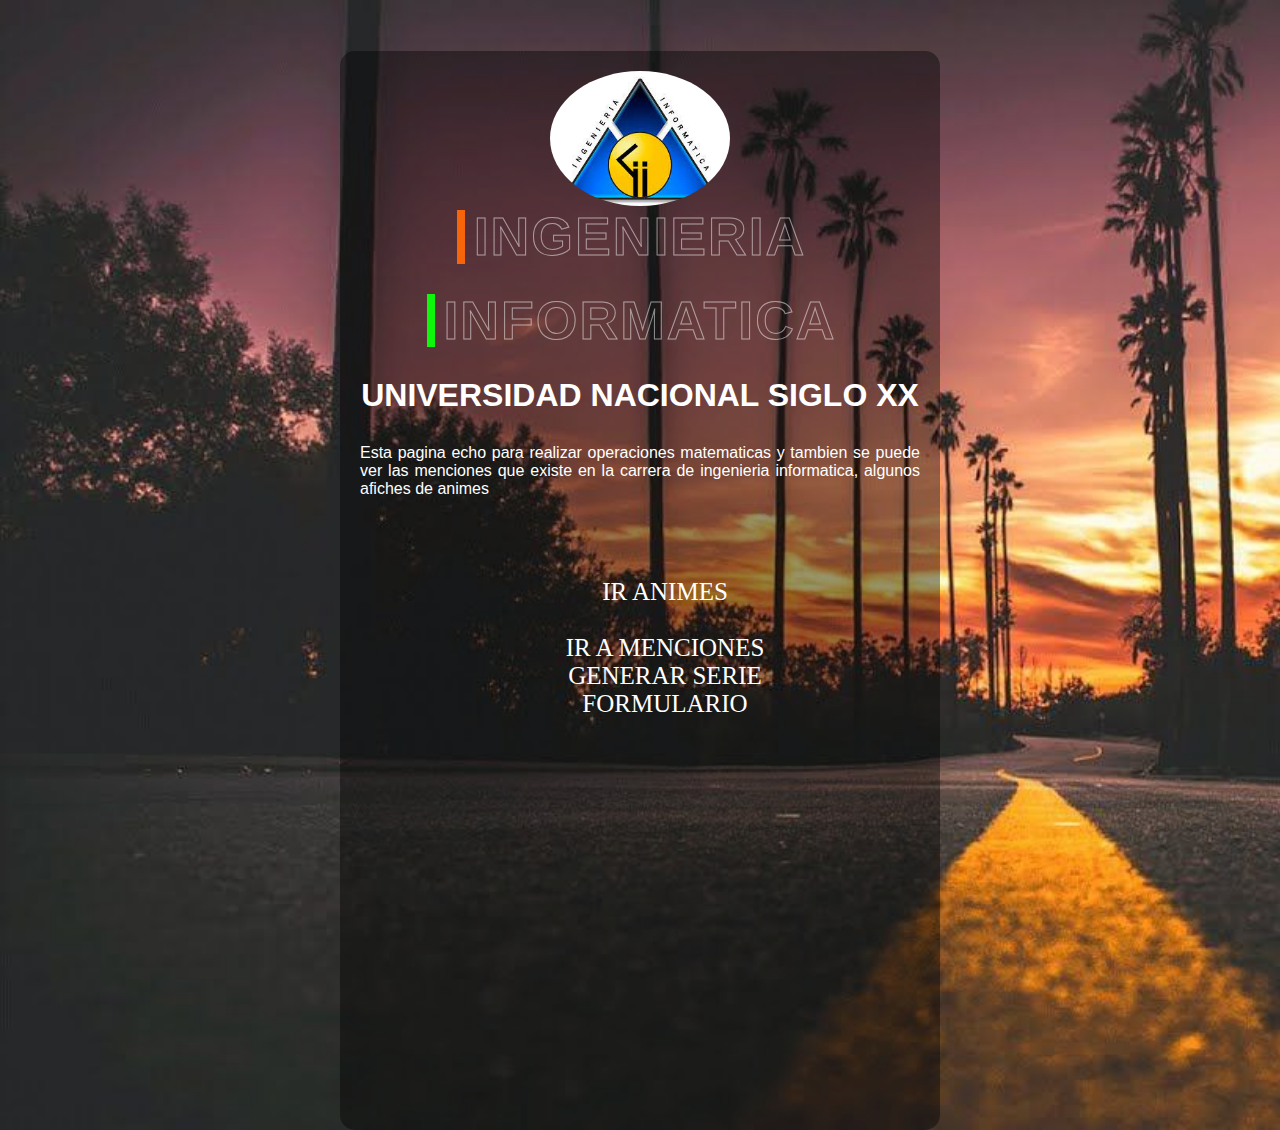
<file: index.html>
<!DOCTYPE html>
<html lang="en">
<head>
    <meta charset="UTF-8">
    <meta http-equiv="X-UA-Compatible" content="IE=edge">
    <meta name="viewport" content="width=device-width, initial-scale=1.0">
    <title>Document</title>
    
<link rel="stylesheet" href="pagina.css">
</head>
<body>
    
   <section class="box">
<img src="images.jpg" width="180" alt="" class="box-img">
<div class="t">
    <ul>
        <h6><li style="--clr:#f7650a"><a href="#" data-text="&nbsp;INGENIERIA&nbsp;">&nbsp;INGENIERIA&nbsp;</a></li></h6>
        <h6><li style="--clr:#0ef70a"><a href="#" data-text="&nbsp;INFORMATICA&nbsp;">&nbsp;INFORMATICA&nbsp;</a></li></h6>
       
        <h1> UNIVERSIDAD NACIONAL SIGLO XX</h1>
        <p>Esta pagina echo para realizar operaciones matematicas y tambien se puede ver las menciones que existe en la carrera de ingenieria informatica, algunos afiches de animes </p>
        <div class="hola">
            <a href="1.html">IR ANIMES</a> <br>   
            <br>
            <a href="mencion.html"> IR A MENCIONES</a> 
            <br>
           <a href="ejercicio1.html">GENERAR SERIE</a>
           <br>
           <a href="3.html">FORMULARIO</a>
            </div> 
            
    </ul>


</div>
</section> 
</body>
</html>
</file>
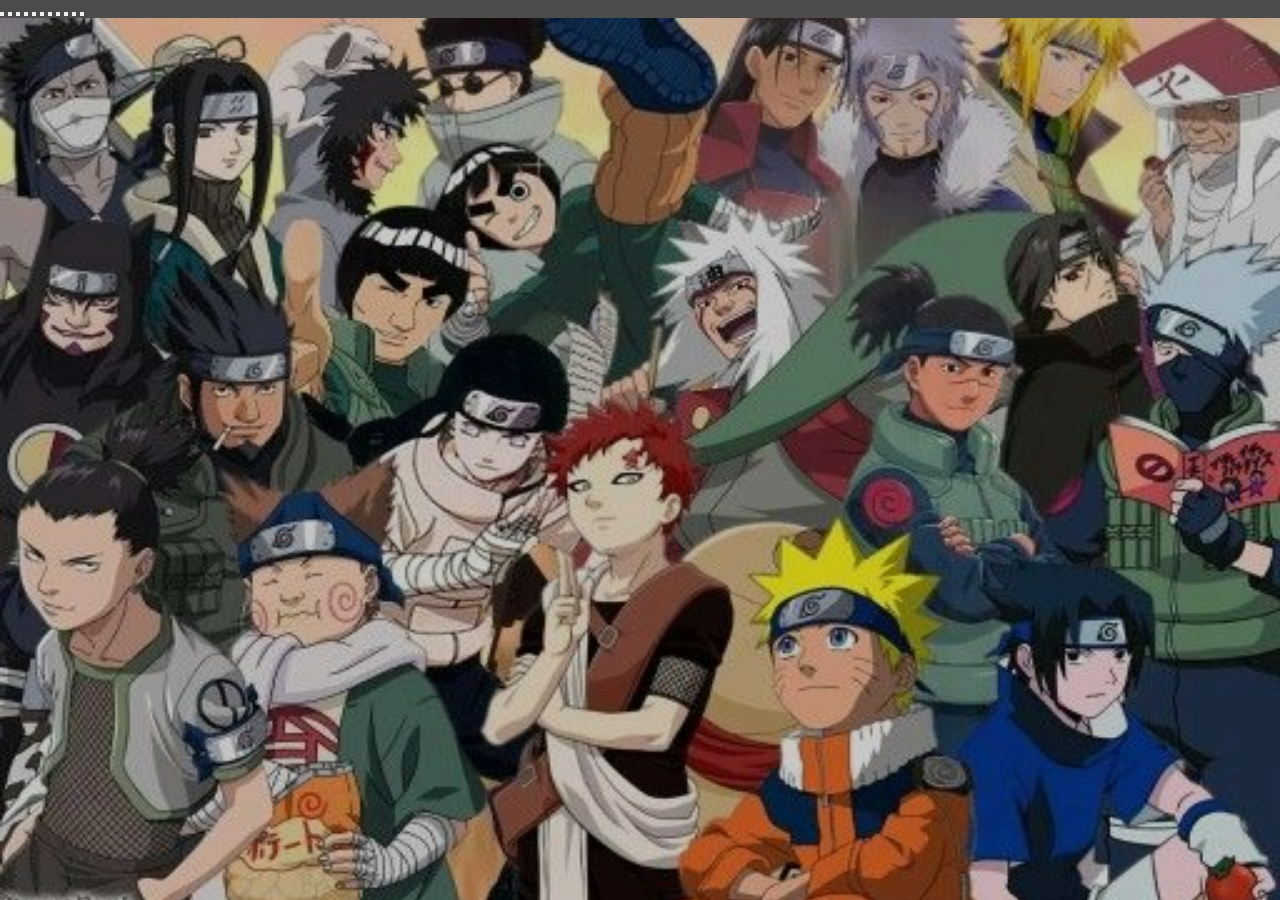
<file: 1.html>
<!DOCTYPE html>
<html lang="en">
<head>
    <meta charset="UTF-8">
    <meta http-equiv="X-UA-Compatible" content="IE=edge">
    <meta name="viewport" content="width=device-width, initial-scale=1.0">
    <title>ANIME</title>
    <link rel="stylesheet" href="1.css">
    <link href="https://cdn.jsdelivr.net/npm/bootstrap@5.0.2/dist/css/bootstrap.min.css" rel="stylesheet" integrity="sha384-EVSTQN3/azprG1Anm3QDgpJLIm9Nao0Yz1ztcQTwFspd3yD65VohhpuuCOmLASjC" crossorigin="anonymous">
    <script src="https://cdn.jsdelivr.net/npm/bootstrap@5.0.2/dist/js/bootstrap.bundle.min.js" integrity="sha384-MrcW6ZMFYlzcLA8Nl+NtUVF0sA7MsXsP1UyJoMp4YLEuNSfAP+JcXn/tWtIaxVXM" crossorigin="anonymous"></script>
</head>
<body>
  <header>
   

    <div id="carouselExampleCaptions" class="carousel slide" data-bs-ride="carousel">
        <div class="carousel-indicators">
          <button type="button" data-bs-target="#carouselExampleCaptions" data-bs-slide-to="0" class="active" aria-current="true" aria-label="Slide 1"></button>
          <button type="button" data-bs-target="#carouselExampleCaptions" data-bs-slide-to="1" aria-label="Slide 2"></button>
          <button type="button" data-bs-target="#carouselExampleCaptions" data-bs-slide-to="2" aria-label="Slide 3"></button>
          <button type="button" data-bs-target="#carouselExampleCaptions" data-bs-slide-to="3" aria-label="Slide 4"></button>
          <button type="button" data-bs-target="#carouselExampleCaptions" data-bs-slide-to="4" aria-label="Slide 5"></button>
          <button type="button" data-bs-target="#carouselExampleCaptions" data-bs-slide-to="5" aria-label="Slide 6"></button>
          <button type="button" data-bs-target="#carouselExampleCaptions" data-bs-slide-to="6" aria-label="Slide 7"></button>
          <button type="button" data-bs-target="#carouselExampleCaptions" data-bs-slide-to="7" aria-label="Slide 8"></button>
          <button type="button" data-bs-target="#carouselExampleCaptions" data-bs-slide-to="8" aria-label="Slide 9"></button>
          <button type="button" data-bs-target="#carouselExampleCaptions" data-bs-slide-to="9" aria-label="Slide 10"></button>
          <button type="button" data-bs-target="#carouselExampleCaptions" data-bs-slide-to="10" aria-label="Slide 11"></button>
        </div>
        <div class="carousel-inner">
          <div class="carousel-item active">
            <img src="hola.jpg" class="hola" alt="...">
            <div class="carousel-caption d-none d-md-block">
             <div class="box">
                <h1>Naruto</h1>
              <p>La obra narra la historia de un ninja huérfano adolescente llamado Naruto Uzumaki, cuyos padres murieron en el ataque del Zorro Demonio de Nueve Colas, y quien aspira a convertirse en Hokage (líder de su aldea) con el propósito de ser reconocido como alguien importante dentro de la aldea y entre sus compañeros.</p>
            </div>
            </div>
          </div>
          <div class="carousel-item">
            <img src="q.jpg" class="hola" alt="...">
            <div class="carousel-caption d-none d-md-block">
                <div class="box">
                <h1>Naruto Shippuden</h1>
              <p>La segunda fase de Naruto trae una dinámica completamente nueva al anime: adolescentes. Los personajes que hemos seguido desde el examen de Chunin son mayores y más poderosos. Es en Naruto Shippuden donde vemos a los ninjas alcanzar su máximo potencial y enfrentar desafíos que han puesto en peligro a todo el mundo shinobi.</p>
            </div>
            </div>
          </div>
          <div class="carousel-item">
            <img src="3.jpg" class="hola" alt="...">
            <div class="carousel-caption d-none d-md-block">
                <div class="box">
                <h1>Dragon Ball Z</h1>
              <p>La trama de Dragon Ball Z se centra en la vida adulta de Son Goku, quien tendrá que defender la tierra de los numerosos villanos que amenazan con destruirla. Además, la serie trama de forma paralela la madurez de su hijo Gohan. La producción destaca por tener un tono más serio que su predecesora</p>
            </div>
        </div>
          </div>
          <div class="carousel-item">
            <img src="4.jpg" class="hola" alt="...">
            <div class="carousel-caption d-none d-md-block">
                <div class="box">
                <h1>Dragon Ball Super</h1>
              <p>Dragon Ball Super (ドラゴンボール 超 スーパー Doragon Bōru Sūpā) es una serie de manga japonesa escrita por Akira Toriyama e ilustrada por Toyotarō. Se trata de una secuela del manga original de Dragon Ball de Toriyama, que sigue las aventuras de Goku y sus amigos durante el lapso de diez años tras la derrota de Majin Boo</p>
            </div>
        </div>
          </div>
          <div class="carousel-item">
            <img src="5.jpg" class="hola" alt="...">
            <div class="carousel-caption d-none d-md-block">
                <div class="box">
                <h1>Nanatsu no Taizai</h1>
              <p>La soberbia, la avaricia, la lujuria, la ira, la gula, la envidia y la pereza son las siete pasiones del alma que la tradición eclesiástica ha fijado como «pecados capitales». Independientemente de la vigencia o no de la idea de pecado en nuestras sociedades, son siete pasiones muy arraigadas en la psique humana</p>
            </div>
        </div>
          </div>
          <div class="carousel-item">
            <img src="6.jpg" class="hola" alt="...">
            <div class="carousel-caption d-none d-md-block">
                <div class="box">
                <h1>Kimetsu no Yaiba</h1>
              <p>Kimetsu no Yaiba, también conocida bajo su nombre en inglés Demon Slayer , es una serie de manga escrita e ilustrada por Koyoharu Gotōge, cuya publicación comenzó el 15 de febrero de 2016 en la revista semanal Shūkan Shōnen Jump de la editorial Shūeisha. Una adaptación a serie de anime producida por el estudio Ufotable fue estrenada el 6 de abril de 2019 y finalizó el 28 de septiembre de ese mismo año.</p>
            </div>
        </div>
          </div>
          <div class="carousel-item">
            <img src="7.jpg" class="hola" alt="...">
            <div class="carousel-caption d-none d-md-block">
                <div class="box">
                <h1>Humter x Humter</h1>
              <p>Hunter × Hunter  es una serie de manga escrita e ilustrada por Yoshihiro Togashi. La historia tiene como protagonista a Gon Freecss, un niño de doce años que desea encontrar a su padre a toda costa, por lo que decide convertirse en «cazador», justo como él, y de alguna forma hallar su paradero</p>
            </div>
        </div>
          </div>
          <div class="carousel-item">
            <img src="8.jpg" class="hola" alt="...">
            <div class="carousel-caption d-none d-md-block">
                <div class="box">
                <h1>One Punch Man</h1>
              <p>Sinopsis & Info. Saitama es un poderoso superhéroe capaz de derrotar a quien se le ponga por delante con un único golpe de su puño. El joven de 25 años vive en la Ciudad Z, una zona que continuamente está siendo invadida por monstruos que aparecen de la nada.</p>
            </div>
        </div>
          </div>
          <div class="carousel-item">
            <img src="9.jpg" class="hola" alt="...">
            <div class="carousel-caption d-none d-md-block">
                <div class="box">
                <h1>One Piece</h1>
              <p>One Piece es la historia de un chico llamado Monkey D. Luffy, quién se inspiró en Shanks, un pirata que le salvó la vida, para convertirse en el Rey de los Piratas. Al comienzo de la serie, veinticuatro años antes de la historia actual, un pirata llamado Gol D.</p>
            </div>
        </div>
          </div>
          <div class="carousel-item">
            <img src="10.jpg" class="hola" alt="...">
            <div class="carousel-caption d-none d-md-block">
                <div class="box">
                <h1>tokyo ghoul</h1>
              <p>Se trata de una producción de terror con violencia explícita y ambientación sobrenatural que presenta una ciudad de Tokio en la que mueren personas inocentes a manos de ghouls, seres misteriosos que se alimentan de humanos.</p>
            </div>
          </div>
        </div>
        <button class="carousel-control-prev" type="button" data-bs-target="#carouselExampleCaptions" data-bs-slide="prev">
          <span class="carousel-control-prev-icon" aria-hidden="true"></span>
          <span class="visually-hidden">Previous</span>
        </button>
        <button class="carousel-control-next" type="button" data-bs-target="#carouselExampleCaptions" data-bs-slide="next">
          <span class="carousel-control-next-icon" aria-hidden="true"></span>
          <span class="visually-hidden">Next</span>
        </button>
      </div>
</body>
</html>
</file>
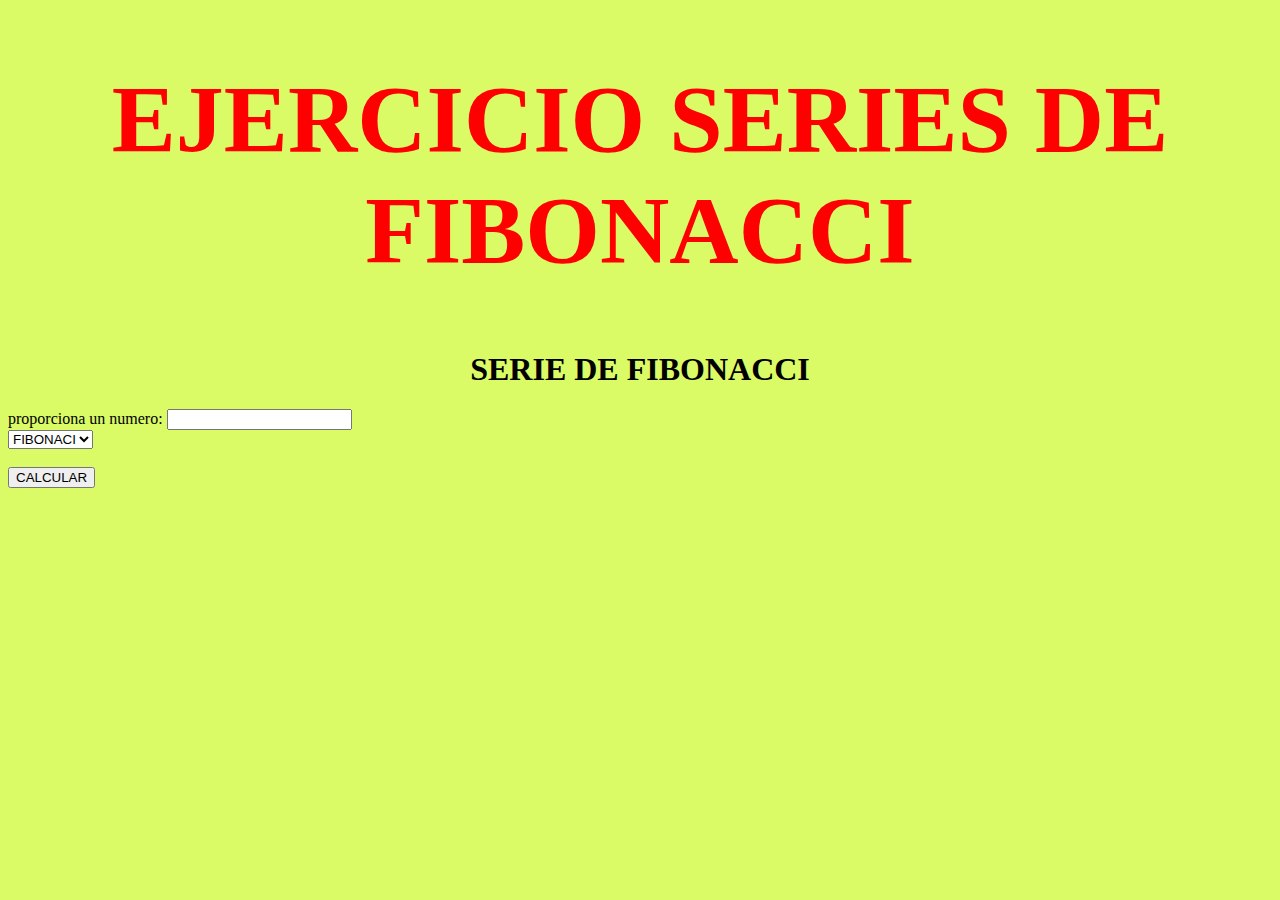
<file: ejercicio1.html>
<!DOCTYPE html>
<html lang="en">
<head>
    <meta charset="UTF-8">
    <meta http-equiv="X-UA-Compatible" content="IE=edge">
    <meta name="viewport" content="width=device-width, initial-scale=1.0">
    <title>Document</title>
    <font  face ="arial black"   size="16" color="red"><center><h1>EJERCICIO SERIES DE FIBONACCI</h1></center></font>
    <script src="ejer1.js"></script>
    <link rel="stylesheet" href="ejer1.css">
</head>
<body>
   <h1><center>SERIE DE FIBONACCI</center></h1>
   <label>proporciona un numero:</label>
   <input type="text" onchange="sucesionFibonacci(this);"/>
   <br>
   <div id="resultado" style="color:red"></div>
   <select name="" id="idselec" >
    <option value="1">FIBONACI</option>
    <option value="2">PRIMOS</option>
</select><br><br>
   <input type="submit" value="CALCULAR" onclick="sucesionFibonacci(entrada);">
   <div id="resultado"></div>

</body>
</html>
</file>
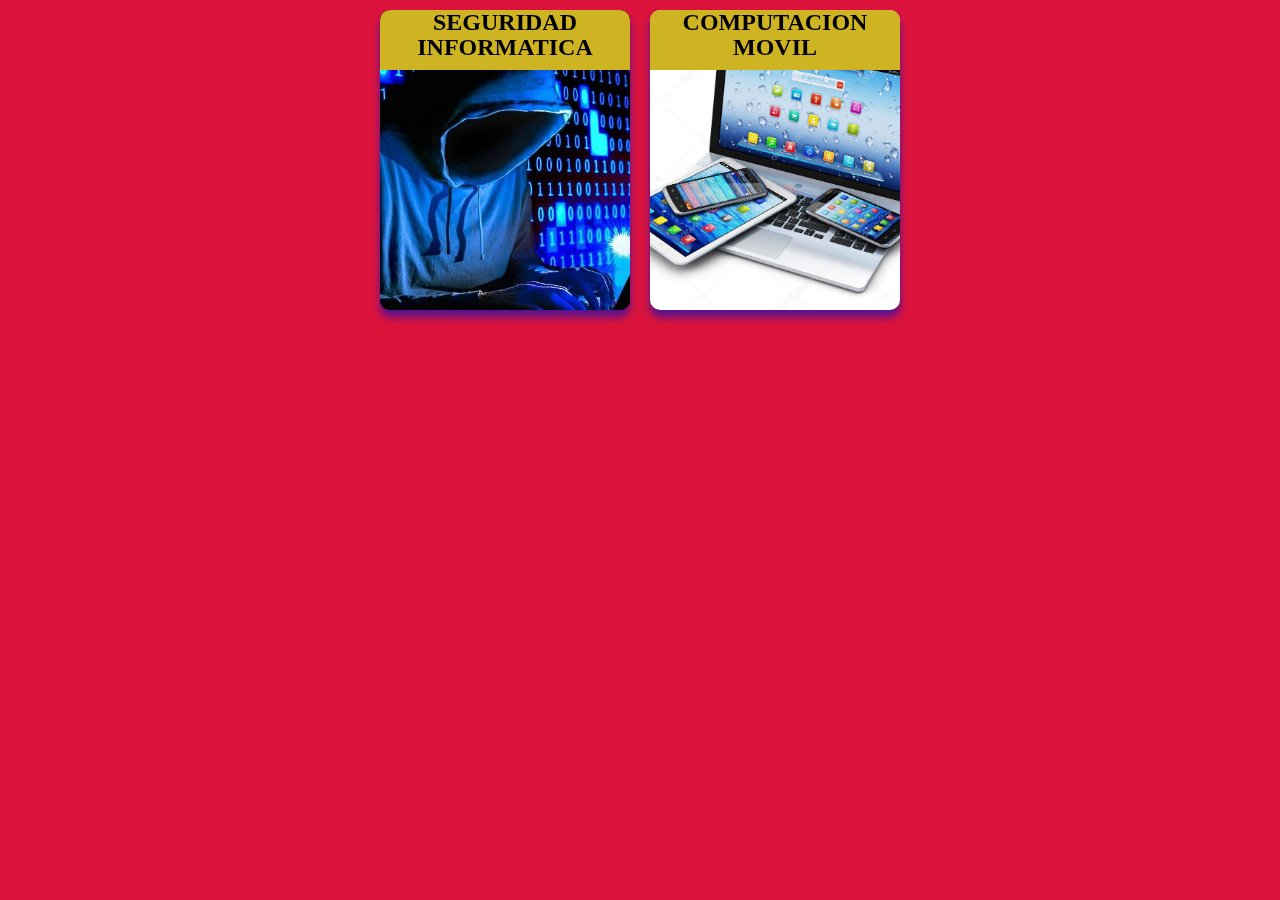
<file: mencion.html>
<!DOCTYPE html>
<html lang="en">
<head>
    <meta charset="UTF-8">
    <meta http-equiv="X-UA-Compatible" content="IE=edge">
    <meta name="viewport" content="width=device-width, initial-scale=1.0">
    <title>Document</title>
    <link rel="stylesheet" href="mencion.css">
</head>
<body>
    <br>
    <div class="w1">
        
        <div class="cara frente">
            <img src="hack.jpg" alt="" >

            <h2>SEGURIDAD INFORMATICA</h2>
        </div>

        <div class="cara espalda">
            <h3>INGENIRIA INFORMATICA MENCION SEGURIDAD INFORMATICA</h3>
            <p>EL PROBLEMA DE LOS VIRUS ES PASAJERO Y DURAN UN PAR DE AÑOS</p>
            <h4>4 de julio... salud...!</h4>
        </div>
    </div>
    <div class="w1">
        <div class="cara frente">
            <img src="compu.jpg" alt="" >
            <h2>COMPUTACION MOVIL</h2>
        </div>

        <div class="cara espalda">
            <h3>INGENIRIA INFORMATICA MENCION COMPUTACION MOVIL</h3>
            <p>EL ORDENADOR NACIO PARA RESOLVER PROBLEMAS QUE ANTES NO EXISTIAN</p>
            <h4>4 de julio... salud...!</h4>
        </div>
    </div>
</body>
</html>
</file>
<file: pagina.css>
*{
    margin: 0;
    padding: 0;
    box-sizing: border-box;
}
header{
    height: 100px;
    background: rgba(0, 0, 0,0.7);
    width: 100%;
    position: fixed;
    z-index: 12;
}
.hola{
    font-family: 'Aclonica';
    font-size: 25px;
    padding: 50px;
    margin-left: 50px;
}
.hola a{
    color: #fff;
    text-decoration: none;
}
.holo a:hover{
color: #fff;
}
body{
    background: url('fondo.jpg') no-repeat;
    background-size: cover;
    font-family: 'Century Gothic' ,sans-serif;
}
.box{
    width: 600px;
    background: rgba(0, 0, 0,0.4);
    margin: 0 auto;
    margin-top: 4%;
    padding: 20px;
    color: white;
    text-align: center;
    border-radius: 15px;
    flex-wrap: wrap;
    overflow: hidden;
}
.box-img{
    border-radius: 50%;
    margin-bottom: 0px;
}
.box t{
    font-size: 40px;
    letter-spacing: 4px;
    font-weight: 100;
    margin: 30px 0 20px;
    margin-bottom: 0px;
    

}
.box h2{
    font-size: 20px;
    letter-spacing: 3px;
    font-weight: 100;
    margin-bottom: 20px;
}
.box p{
    text-align: justify;
}
.t{
    display: flex;
    justify-content: center;
    align-self: center;
    min-height: 100vh;
    min-width: 300px;
    width: 100%;
   
}
ul{
    position: relative;
    display: flex;
    flex-direction: column;
    gap: 30px;
}
ul li{
    position: relative;
    list-style: none;
}
ul li a{
    position: relative;
    font-size: 5em;
    font-weight: bold;
    text-decoration: none;
    line-height: 1em;
    letter-spacing: 2px;
    text-transform: uppercase;
    color: transparent;
    -webkit-text-stroke: 1px rgba(255, 255, 255, 0.5);
}
ul li a::before{
    content: attr(data-text);
    position: absolute;
    color: white;
    width: 0;
    overflow: hidden;
    transition: 1s;
    border-right: 8px solid var(--clr);
    -webkit-text-stroke: 1px var(--clr);
}
ul li a:hover::before{
    width: 100%;
    filter: drop-shadow(0 0 25px var(--clr));

}
</file>
<file: 1.css>
*{
  margin: 0;
  padding: 0;
}
header{
    height: 100px;
    background: rgba(0, 0, 0,0.7);
    width: 100%;
    position: fixed;
    z-index: 12;
}

.nav_bar{
    font-family: 'poppins';
    font-size: 20px;
    float: right;
    list-style: none;
}
.nav_bar li{
    display: inline-block;
}
.nav_bar li a{
    padding: 15px;
}
.nav_bar li a:hover{
    background: #959191;
    color: #fff;
    border: 1px solid #000;
    border-radius: 5px;
    border-width: auto;
}
.carousel-item img{
    -webkit-background-size: cover;
    background-size: cover;
    background-position: center center;
    background-repeat: no-repeat;
    width: 100%;
    height: 100vh;
    filter: brightness(80%);
}
.box{
    background: rgba(0, 0, 0,0.5);
    width: 100%;
    padding: 25px;
    flex-wrap: wrap;
}
.box p{
  text-align: justify;
}
</file>
<file: ejer1.css>
body{
    background-color: rgb(218, 250, 102);
}
.seleccion{
    text-align: center;
    background-color: rgb(76,28,234);
    padding: 20px 0px;
    border-radius: 20px;
    box-shadow: 0 0 40px crimson;

}
.seleccion:hover{

    background-color: rgb(104, 87, 99);
  
    box-shadow: 0 0 40px rgb(14, 199, 35);

}
</file>
<file: mencion.css>
*{
    margin:0; 
    padding:0 ;
}
body{
    display: flex;
    align-items: center;
    justify-content: center;
    background-color: crimson;
    flex-wrap: wrap;
}
.w1{
    position: relative;
    width: 250px;
    height: 300px;
    margin: 10px;
}
.w1 .cara{
    position: absolute;
    width: 100%;
    height: 100%;
    backface-visibility: hidden;
    overflow: hidden;
    transition: .3s;
    border-radius: 10px;
}
.w1 .frente{ 
    transform: perspective(400px)rotateY(0deg);
    box-shadow: 0 7px 9px rgb(82, 19, 145);
    background-color:black;
   
 
}
.w1 .frente img{
    position: absolute;
    width: 100%;
    height: 100%;
    object-fit: cover;
}
.w1 .frente h2{
    position: absolute;
    width: 100%;
    height:60px;
    color:black;
    background: rgb(206, 180, 34);
    text-align: center;
    line-height: 25px;
}
.w1 .espalda{
    transform: perspective(400px)rotateY(180deg);
    background:rgb(5, 5, 128);
    padding: 3px;
    display: flex;
    color: rgb(141, 117, 117);
    flex-direction: column;
    justify-content: space-between;
    box-shadow: 0 3px 7px rgb(51, 75, 153);
    text-align: center;
}
.w1:hover .frente{
    transform: perspective(400px)rotateY(180deg);
}
.w1:hover .espalda{
    transform: perspective(400px)rotateY(360deg);
}
</file>
